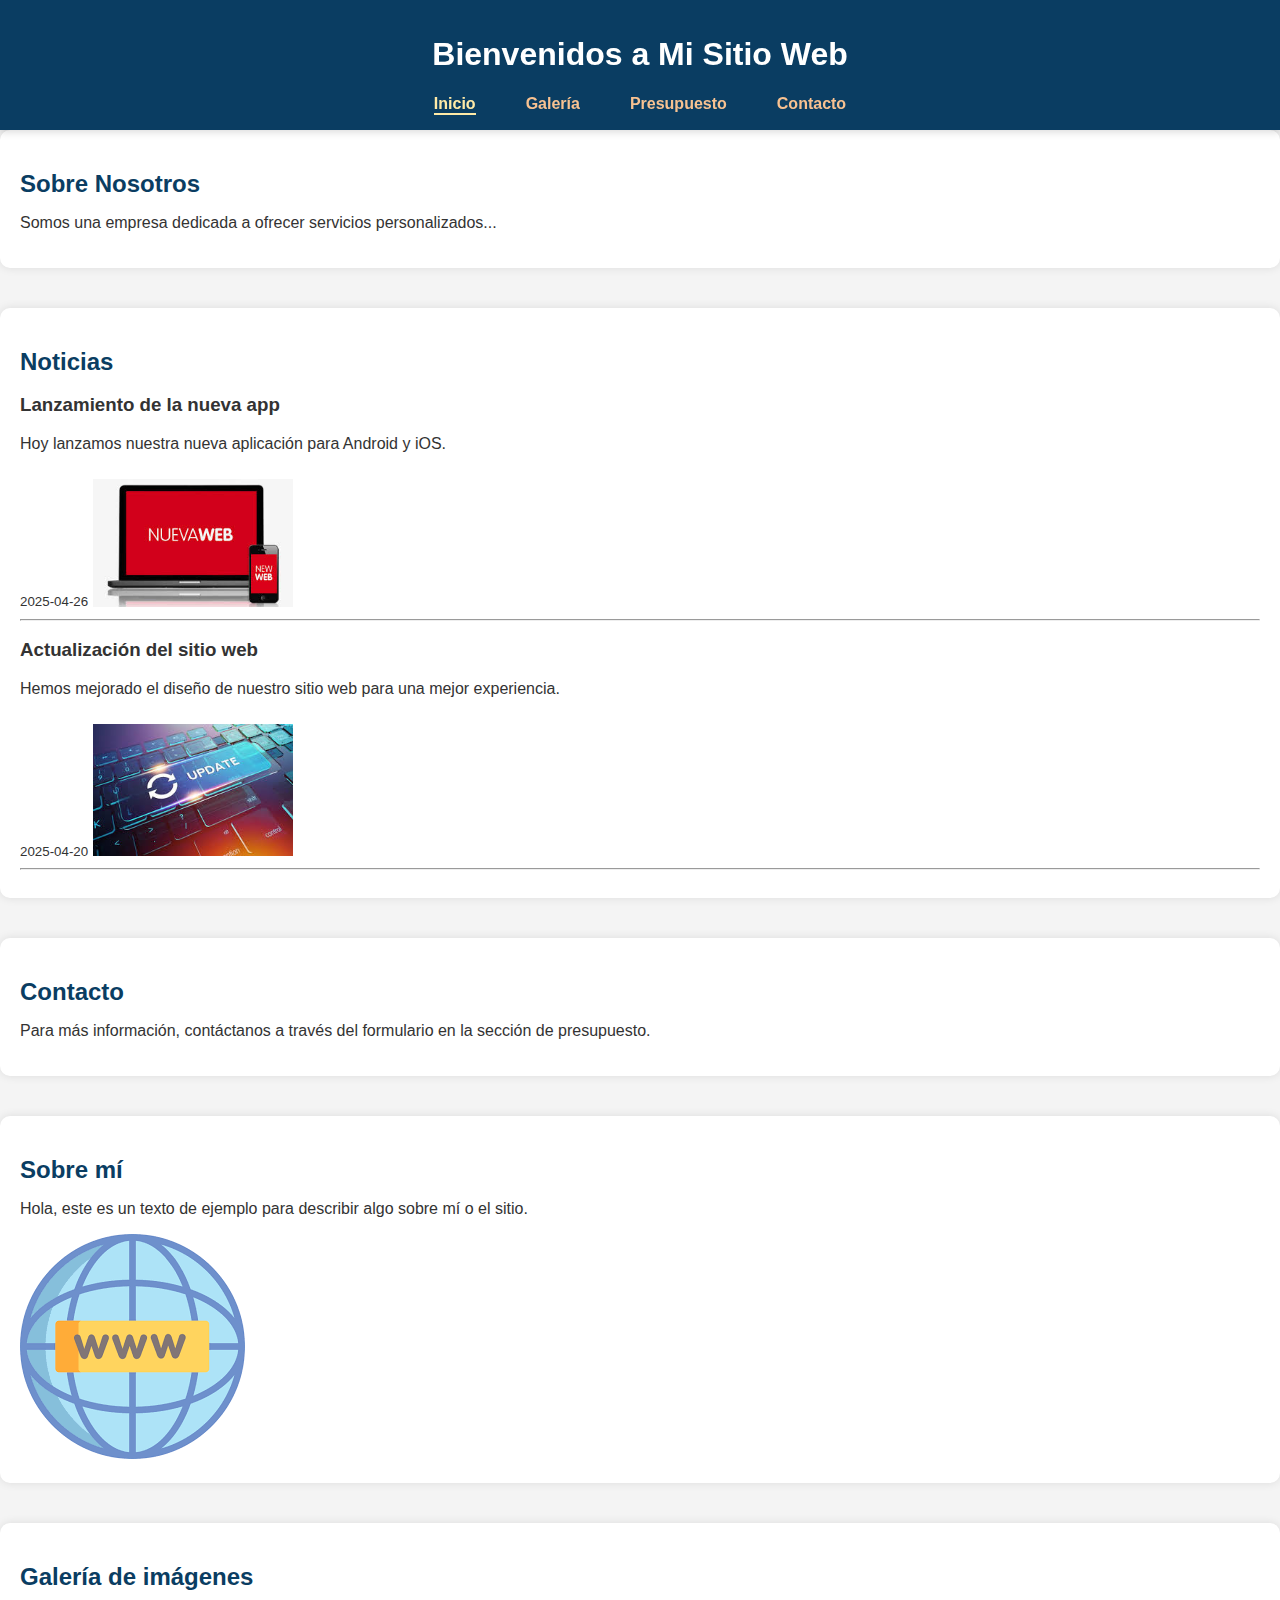
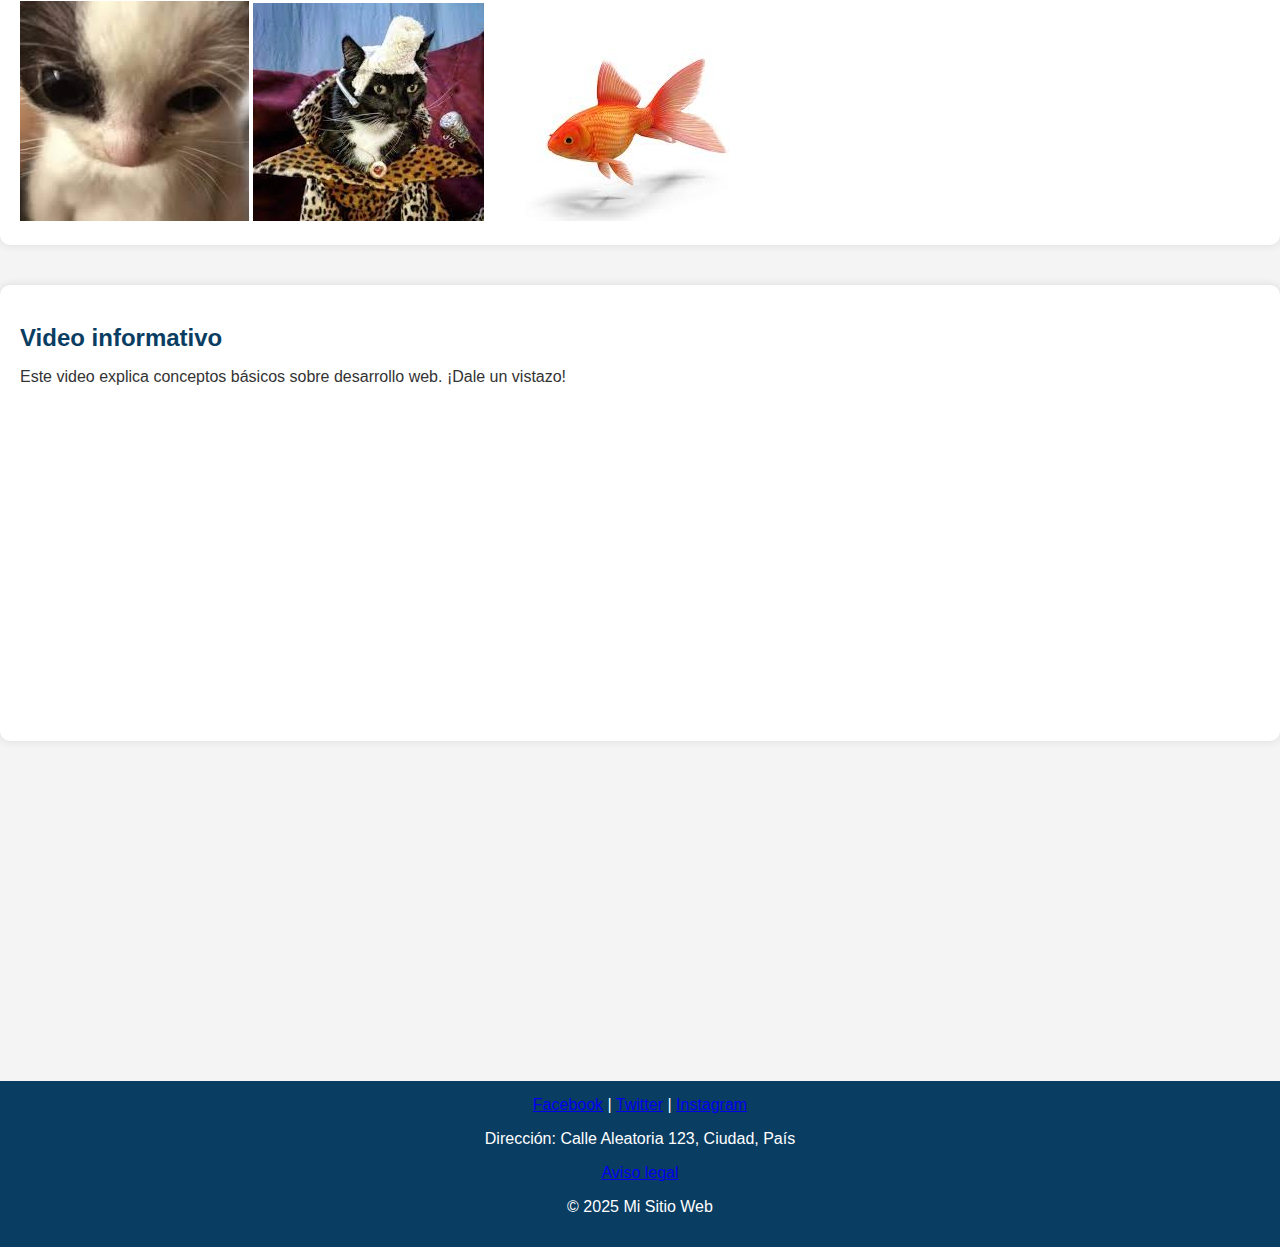
<file: index.html>
<!DOCTYPE html>
<html lang="es">
<head>
  <meta charset="UTF-8" >
  <meta name="viewport" content="width=device-width, initial-scale=1.0">
  <title>Mi pagina web</title>
  <link rel="stylesheet" href="css/style.css">
  <link rel="icon" href="sitio-web.png" type="image/x-icon">

</head>
<body>
  <header>
    <h1>Bienvenidos a Mi Sitio Web</h1>
    <nav>
      <a href="index.html" class="active">Inicio</a>
      <a href="views/galeria.html">Galería</a>
      <a href="views/presupuesto.html">Presupuesto</a>
      <a href="views/contacto.html">Contacto</a>
    </nav>
  </header>

  <section id="sobre-nosotros">
    <h2>Sobre Nosotros</h2>
    <p>Somos una empresa dedicada a ofrecer servicios personalizados...</p>
  </section>

  <section id="noticias">
    <h2>Noticias</h2>
    <div id="contenedor-noticias">
      
    </div>
  </section>

  <section id="contacto">
    <h2>Contacto</h2>
    <p>Para más información, contáctanos a través del formulario en la sección de presupuesto.</p>
  </section>

  <section id="seccion1">
    <h2>Sobre mí</h2>
    <p>Hola, este es un texto de ejemplo para describir algo sobre mí o el sitio.</p>
    <img src="imagenes/prueba.png" alt="Imagen de ejemplo">
  </section>

   <section id="seccion2">
    <h2>Galería de imágenes</h2>
    <div>
      <img src="imagenes/aleatoria1.jpeg" alt="img1">
      <img src="imagenes/aleatoria2.jpeg" alt="img2">
      <img src="imagenes/aleatorio3.jpeg" alt="img3">
    </div>
  </section>

 <section id="seccion3">
  <h2>Video informativo</h2>
  <p>Este video explica conceptos básicos sobre desarrollo web. ¡Dale un vistazo!</p>
  
  <iframe width="560" height="315" 
          src="https://www.youtube.com/embed/UB1O30fR-EE" 
          title="YouTube video player" 
          frameborder="0" 
          allow="accelerometer; autoplay; clipboard-write; encrypted-media; gyroscope; picture-in-picture" 
          allowfullscreen>
  </iframe>
</section>

  <footer>
    <div class="footer-redes">
      <a href="https://facebook.com" target="_blank">Facebook</a> |
      <a href="https://twitter.com" target="_blank">Twitter</a> |
      <a href="https://instagram.com" target="_blank">Instagram</a>
    </div>
    <div class="footer-info">
      <p>Dirección: Calle Aleatoria 123, Ciudad, País</p>
      <p><a href="#">Aviso legal</a></p>
    </div>
    <p class="footer-copy">&copy; 2025 Mi Sitio Web</p>
  </footer>  

  <script src="js/main.js"></script>
</body>
</html>
</file>
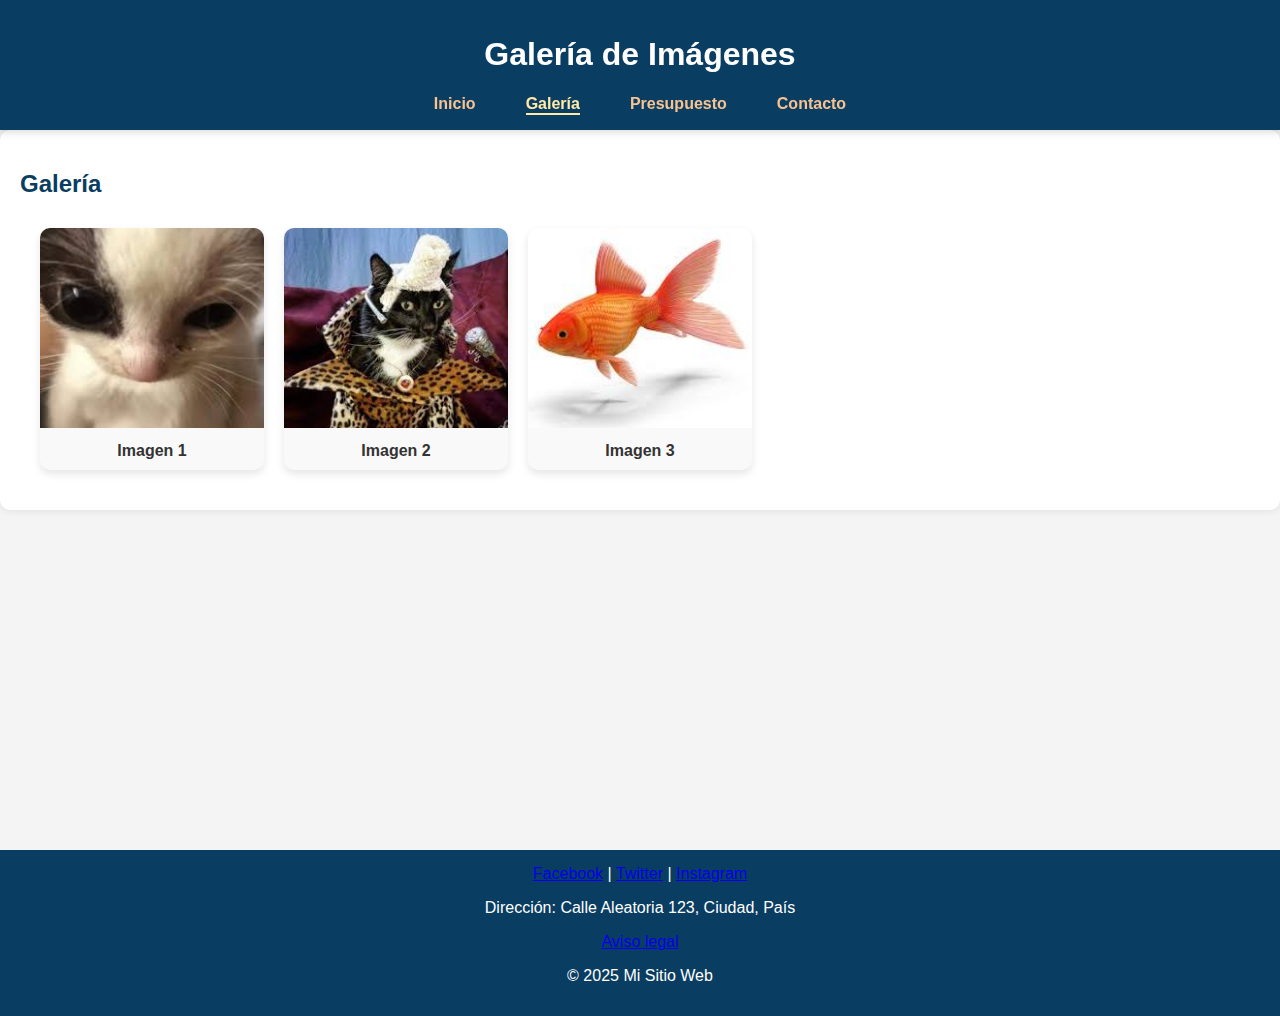
<file: views/galeria.html>
<!DOCTYPE html>
<html lang="es">
<head>
  <meta charset="UTF-8">
  <meta name="viewport" content="width=device-width, initial-scale=1.0">
  <title>Galería</title>
  <link rel="stylesheet" href="/css/style.css">
</head>
<body>
  <header>
    <h1>Galería de Imágenes</h1>
    <nav>
      <a href="index.html">Inicio</a>
      <a href="views/galeria.html" class="active">Galería</a>
      <a href="views/presupuesto.html">Presupuesto</a>
      <a href="views/contacto.html">Contacto</a>
    </nav>
  </header>


<section id="galeria">
  <h2>Galería</h2>
  <div id="contenedor-galeria"></div>
</section>
  <footer>
    <div class="footer-redes">
      <a href="https://facebook.com" target="_blank">Facebook</a> |
      <a href="https://twitter.com" target="_blank">Twitter</a> |
      <a href="https://instagram.com" target="_blank">Instagram</a>
    </div>
    <div class="footer-info">
      <p>Dirección: Calle Aleatoria 123, Ciudad, País</p>
      <p><a href="#">Aviso legal</a></p>
    </div>
    <p class="footer-copy">&copy; 2025 Mi Sitio Web</p>
  </footer>  

  <script src="/js/galeria.js"></script>
</body>
</html>
</file>
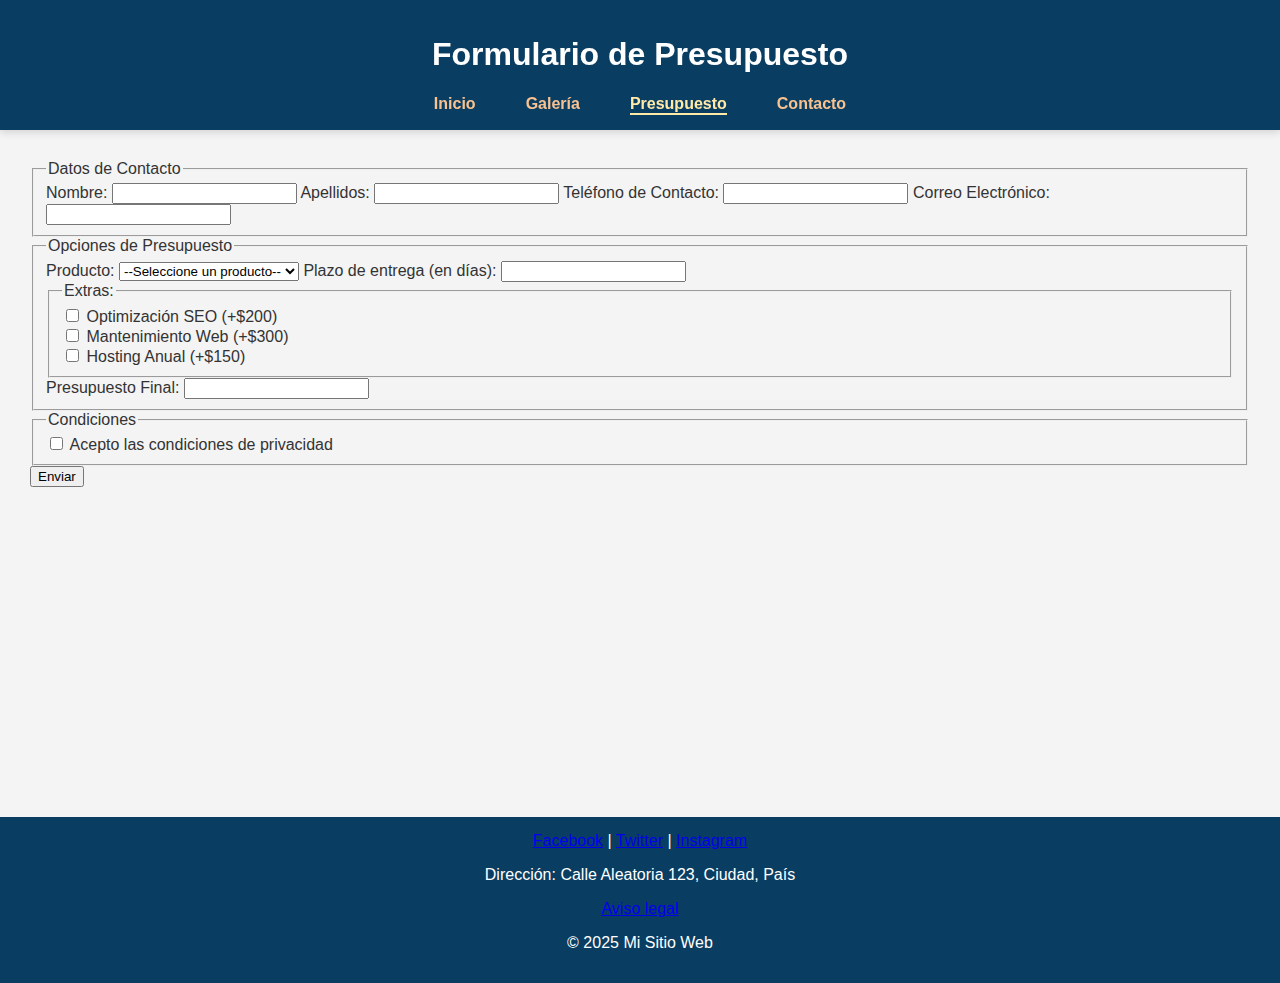
<file: views/presupuesto.html>
<!DOCTYPE html>
<html lang="es">
<head>
    <meta charset="UTF-8">
    <meta name="viewport" content="width=device-width, initial-scale=1.0">
    <title>Presupuesto</title>
    <link rel="stylesheet" href="/css/style.css">
</head>
<body>
<header>
    <h1>Formulario de Presupuesto</h1>
    <nav>
        <a href="index.html">Inicio</a>
        <a href="galeria.html">Galería</a>
        <a href="presupuesto.html" class="active">Presupuesto</a>
        <a href="contacto.html">Contacto</a>
    </nav>
</header>

<main>
    <form id="formularioPresupuesto" onsubmit="return validarFormulario()">
        <fieldset>
            <legend>Datos de Contacto</legend>

            <label for="nombre">Nombre:</label>
            <input type="text" id="nombre" name="nombre" maxlength="15" required>

            <label for="apellidos">Apellidos:</label>
            <input type="text" id="apellidos" name="apellidos" maxlength="40" required>

            <label for="telefono">Teléfono de Contacto:</label>
            <input type="text" id="telefono" name="telefono" maxlength="9" required>

            <label for="correo">Correo Electrónico:</label>
            <input type="email" id="correo" name="correo" required>
        </fieldset>

        <fieldset>
            <legend>Opciones de Presupuesto</legend>

            <label for="producto">Producto:</label>
            <select id="producto" name="producto" required>
                <option value="">--Seleccione un producto--</option>
                <option value="1000">Sitio Web Básico ($1000)</option>
                <option value="2000">Tienda Online ($2000)</option>
                <option value="3000">Aplicación Móvil ($3000)</option>
            </select>

            <label for="plazo">Plazo de entrega (en días):</label>
            <input type="number" id="plazo" name="plazo" min="1" required>

            <fieldset>
                <legend>Extras:</legend>
                <input type="checkbox" id="seo" value="200">
                <label for="seo">Optimización SEO (+$200)</label><br>

                <input type="checkbox" id="mantenimiento" value="300">
                <label for="mantenimiento">Mantenimiento Web (+$300)</label><br>

                <input type="checkbox" id="hosting" value="150">
                <label for="hosting">Hosting Anual (+$150)</label>
            </fieldset>

            <label for="presupuestoFinal">Presupuesto Final:</label>
            <input type="text" id="presupuestoFinal" name="presupuestoFinal" readonly>
        </fieldset>

        <fieldset>
            <legend>Condiciones</legend>

            <input type="checkbox" id="condiciones" required>
            <label for="condiciones">Acepto las condiciones de privacidad</label>
        </fieldset>

        <button type="submit">Enviar</button>
    </form>
</main>

<footer>
    <div class="footer-redes">
      <a href="https://facebook.com" target="_blank">Facebook</a> |
      <a href="https://twitter.com" target="_blank">Twitter</a> |
      <a href="https://instagram.com" target="_blank">Instagram</a>
    </div>
    <div class="footer-info">
      <p>Dirección: Calle Aleatoria 123, Ciudad, País</p>
      <p><a href="#">Aviso legal</a></p>
    </div>
    <p class="footer-copy">&copy; 2025 Mi Sitio Web</p>
  </footer>  

<script src="/js/presupuesto.js"></script>
</body>
</html>
</file>
<file: css/style.css>
body {
  font-family: Arial, sans-serif;
  margin: 0;
  padding: 15px;
  background-color: rgb(169, 171, 173) ;
  flex-direction: column;
  min-height: 100vh
}

#contenedor-galeria {
  display: grid;
  grid-template-columns: repeat(auto-fill, minmax(220px, 1fr));
  gap: 20px;
  padding: 20px;
  flex: 1;
}

.imagen {
  background-color: #f9f9f9;
  border-radius: 10px;
  overflow: hidden;
  text-align: center;
  box-shadow: 0 4px 8px rgba(0,0,0,0.1);
  transition: transform 0.3s;
}

.imagen:hover {
  transform: scale(1.05);
}

.imagen img {
  width: 100%;
  height: 200px;
  object-fit: cover;
}

.imagen p {
  margin: 10px 0;
  font-weight: bold;
}

body {
  font-family: 'Segoe UI', sans-serif;
  background-color: #f4f4f4;
  color: #333;
  margin: 0;
  padding: 0;
  display: flex;
  flex-direction: column;
  min-height: 100vh
}

header {
  background-color: #0a3d62;
  color: white;
  padding: 15px 20px;
  text-align: center;
  position:sticky;
  top: 0;
  z-index: 1000;
  box-shadow: 0 2px 8px rgba(0,0,0,0.15);
}

nav {
  margin-top: 10px;
  display: flex;
  justify-content: center;
  gap: 20px;
}

nav a {
  color: #f8c291;
  margin: 0 15px;
  text-decoration: none;
  font-weight: bold;
}

nav a.active {
  border-bottom: 2px solid #ffeaa7;
  color: #ffeaa7;
}

nav a:hover {
  color: #ffeaa7;
}

main {
  margin: 30px;
  flex: 1;
}

section {
  margin-bottom: 40px;
  background-color: white;
  padding: 20px;
  border-radius: 10px;
  box-shadow: 0 0 10px rgba(0,0,0,0.1);
}

h2 {
  color: #0a3d62;
  margin-bottom: 10px;
}

footer {
  background-color: #0a3d62;
  color: white;
  text-align: center;
  padding: 15px;
  margin-top: 300px;
  flex: 1;}
</file>
